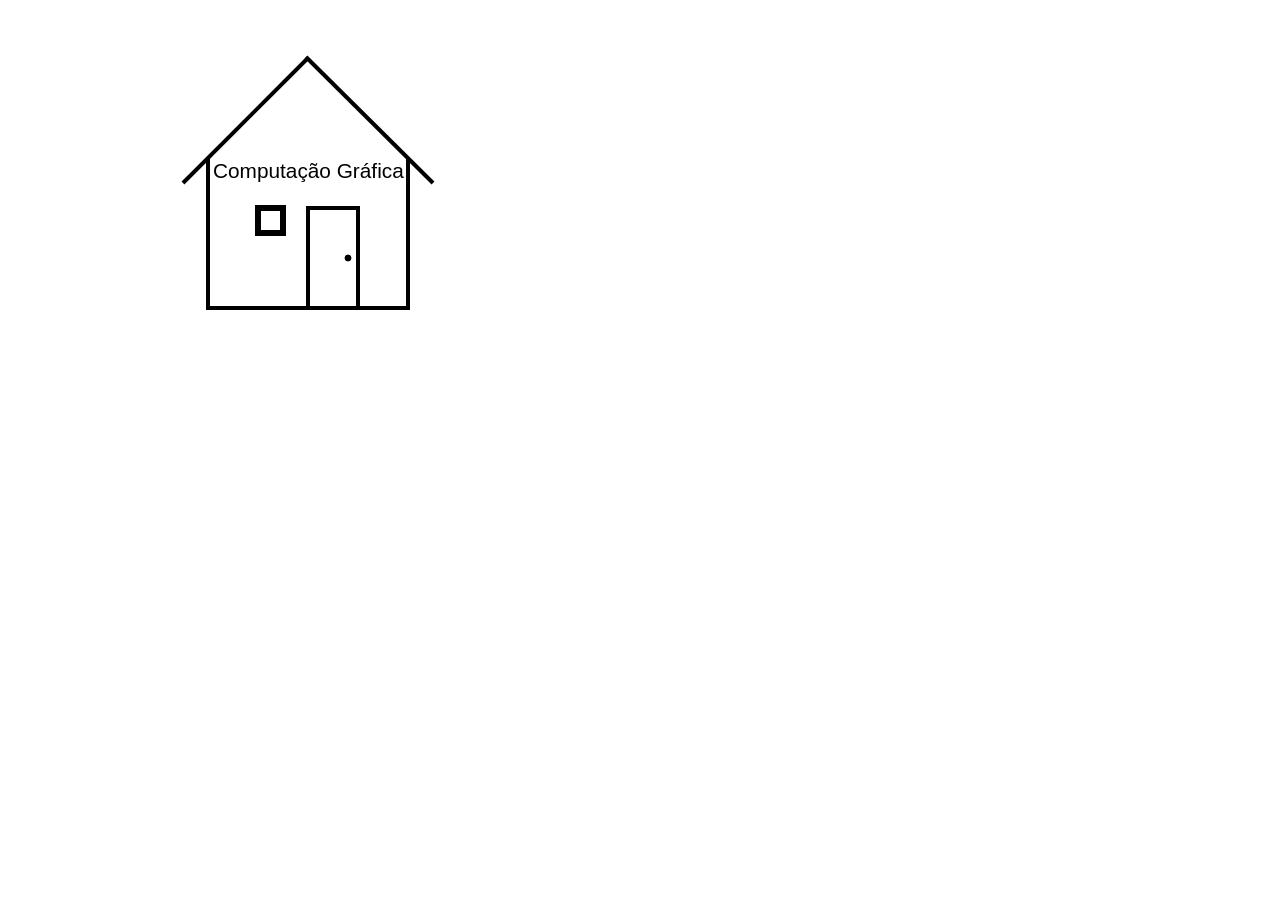
<file: SVG/Exercise 01/index.html>
<!DOCTYPE html>
<html lang="en">
<head>
    <meta charset="UTF-8">
    <meta name="viewport" content="width=device-width, initial-scale=1.0">
    <meta http-equiv="X-UA-Compatible" content="ie=edge">
    <title>Desenho de casa em SVG</title>
</head>
<body>
    <svg width="960" height="500">

        <text x="205" y="170" style="font-family: sans-serif; font-size: 1.3em;">Computação Gráfica</text>

        <!-- Quadrado sem teto -->
        <line x1="198" y1="300" x2="402" y2="300" style="stroke:#000; stroke-width: 4px;"/>
        <line x1="200" y1="300" x2="200" y2="150" style="stroke:#000; stroke-width: 4px;"/>
        <line x1="400" y1="300" x2="400" y2="150" style="stroke:#000; stroke-width: 4px;"/>

        <!-- Triângulo do teto -->
        <line x1="298" y1="49" x2="425" y2="175" style="stroke:#000; stroke-width: 4px;"/>
        <line x1="300" y1="50" x2="175" y2="175" style="stroke:#000; stroke-width: 4px;"/>

        <!-- Porta -->
        <line x1="300" y1="300" x2="300" y2="200" style="stroke:#000; stroke-width: 4px;"/>
        <line x1="350" y1="300" x2="350" y2="200" style="stroke:#000; stroke-width: 4px;"/>
        <line x1="298" y1="200" x2="352" y2="200" style="stroke:#000; stroke-width: 4px;"/>
        <circle cx="340" cy="250" r="3" stroke="black"/>

        <!-- Janela -->    
        <line x1="247" y1="200" x2="278" y2="200" style="stroke:#000; stroke-width: 6px;"/>
        <line x1="247" y1="225" x2="278" y2="225" style="stroke:#000; stroke-width: 6px;"/>
        <line x1="250" y1="200" x2="250" y2="225" style="stroke:#000; stroke-width: 6px;"/>
        <line x1="275" y1="200" x2="275" y2="225" style="stroke:#000; stroke-width: 6px;"/>
    </svg>
</body>
</html>
</file>
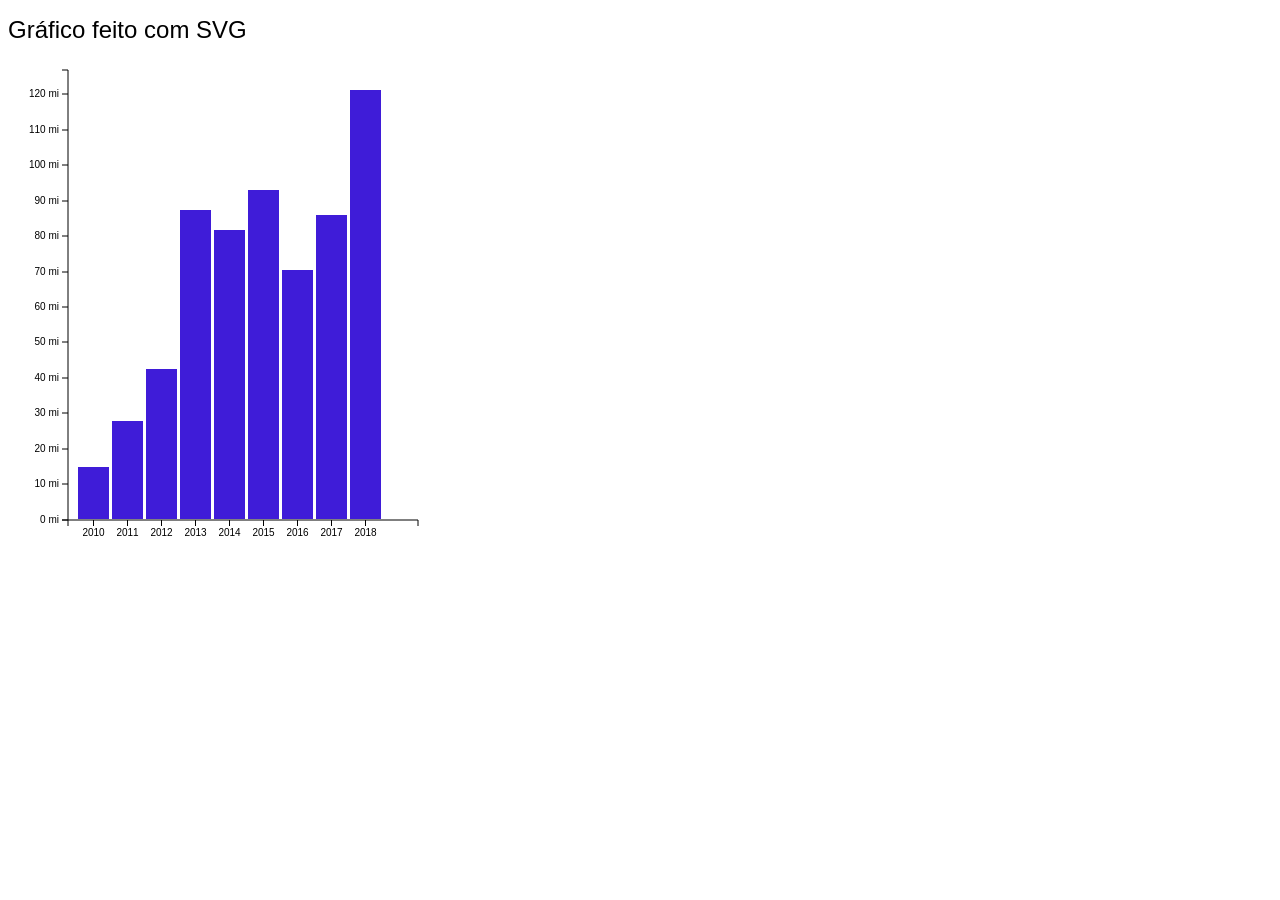
<file: SVG/Exercise 02/index.html>
<!DOCTYPE html>
<html lang="en">

<head>
    <meta charset="UTF-8">
    <meta name="viewport" content="width=device-width, initial-scale=1.0">
    <meta http-equiv="X-UA-Compatible" content="ie=edge">
    <title>Gráfico em SVG</title>
    <link rel="stylesheet" href="style.css">
</head>

<body>

    <h1>Gráfico feito com SVG</h1>

    <svg width="960" height="500">
        <!-- Eixo x com as labels do ano -->
        <g transform="translate(60,10)">
            <g class="x axis" transform="translate(0,450)">
                <g transform="translate(25.5,0)">
                    <line y2="6" x2="0"></line>
                    <text dy=".71em" y="9" x="0" style="text-anchor: middle;">2010</text>
                </g>
                <g transform="translate(59.5,0)">
                    <line y2="6" x2="0"></line>
                    <text dy=".71em" y="9" x="0" style="text-anchor: middle;">2011</text>
                </g>
                <g transform="translate(93.5,0)">
                    <line y2="6" x2="0"></line>
                    <text dy=".71em" y="9" x="0" style="text-anchor: middle;">2012</text>
                </g>
                <g transform="translate(127.5,0)">
                    <line y2="6" x2="0"></line>
                    <text dy=".71em" y="9" x="0" style="text-anchor: middle;">2013</text>
                </g>
                <g transform="translate(161.5,0)">
                    <line y2="6" x2="0"></line>
                    <text dy=".71em" y="9" x="0" style="text-anchor: middle;">2014</text>
                </g>
                <g transform="translate(195.5,0)">
                    <line y2="6" x2="0"></line>
                    <text dy=".71em" y="9" x="0" style="text-anchor: middle;">2015</text>
                </g>
                <g transform="translate(229.5,0)">
                    <line y2="6" x2="0"></line>
                    <text dy=".71em" y="9" x="0" style="text-anchor: middle;">2016</text>
                </g>
                <g transform="translate(263.5,0)">
                    <line y2="6" x2="0"></line>
                    <text dy=".71em" y="9" x="0" style="text-anchor: middle;">2017</text>
                </g>
                <g transform="translate(297.5,0)">
                    <line y2="6" x2="0"></line>
                    <text dy=".71em" y="9" x="0" style="text-anchor: middle;">2018</text>
                </g>
                <path class="domain" d="M0,6V0H350V6"></path>
            </g>


            <!-- Eixo y com as labels do investimento -->

            <g class="y axis">
                <g transform="translate(0,450)">
                    <line x2="-6" y2="0"></line>
                    <text dy=".32em" x="-9" y="0" style="text-anchor: end;">0 mi</text>
                </g>
                <g transform="translate(0,414)">
                    <line x2="-6" y2="0"></line>
                    <text dy=".32em" x="-9" y="0" style="text-anchor: end;">10 mi</text>
                </g>
                <g transform="translate(0,379)">
                    <line x2="-6" y2="0"></line>
                    <text dy=".32em" x="-9" y="0" style="text-anchor: end;">20 mi</text>
                </g>
                <g transform="translate(0,343)">
                    <line x2="-6" y2="0"></line>
                    <text dy=".32em" x="-9" y="0" style="text-anchor: end;">30 mi</text>
                </g>
                <g transform="translate(0,308)">
                    <line x2="-6" y2="0"></line>
                    <text dy=".32em" x="-9" y="0" style="text-anchor: end;">40 mi</text>
                </g>
                <g transform="translate(0,272)">
                    <line x2="-6" y2="0"></line>
                    <text dy=".32em" x="-9" y="0" style="text-anchor: end;">50 mi</text>
                </g>
                <g transform="translate(0,237)">
                    <line x2="-6" y2="0"></line>
                    <text dy=".32em" x="-9" y="0" style="text-anchor: end;">60 mi</text>
                </g>
                <g transform="translate(0,202)">
                    <line x2="-6" y2="0"></line>
                    <text dy=".32em" x="-9" y="0" style="text-anchor: end;">70 mi</text>
                </g>
                <g transform="translate(0,166)">
                    <line x2="-6" y2="0"></line>
                    <text dy=".32em" x="-9" y="0" style="text-anchor: end;">80 mi</text>
                </g>
                <g transform="translate(0,131)">
                    <line x2="-6" y2="0"></line>
                    <text dy=".32em" x="-9" y="0" style="text-anchor: end;">90 mi</text>
                </g>
                <g transform="translate(0,95)">
                    <line x2="-6" y2="0"></line>
                    <text dy=".32em" x="-9" y="0" style="text-anchor: end;">100 mi</text>
                </g>
                <g transform="translate(0,60)">
                    <line x2="-6" y2="0"></line>
                    <text dy=".32em" x="-9" y="0" style="text-anchor: end;">110 mi</text>
                </g>
                <g transform="translate(0,24)">
                    <line x2="-6" y2="0"></line>
                    <text dy=".32em" x="-9" y="0" style="text-anchor: end;">120 mi</text>
                </g>
                <path class="domain" d="M-6,0H0V450H-6"></path>
            </g>

            <!-- Dados que preenchem as barras -->

            <rect class="bar" x="10" width="31" y="397" height="52"></rect>
            <rect class="bar" x="44" width="31" y="351" height="98"></rect>
            <rect class="bar" x="78" width="31" y="299" height="150"></rect>
            <rect class="bar" x="112" width="31" y="140" height="309"></rect>
            <rect class="bar" x="146" width="31" y="160" height="289"></rect>
            <rect class="bar" x="180" width="31" y="120" height="329"></rect>
            <rect class="bar" x="214" width="31" y="200" height="249"></rect>
            <rect class="bar" x="248" width="31" y="145" height="304"></rect>
            <rect class="bar" x="282" width="31" y="20" height="429"></rect>

    </svg>
</body>

</html>
</file>
<file: SVG/Exercise 02/style.css>
h1 {
    font: 24px sans-serif;
}

.bar {
    fill: #3f1cd8;
}
  
.axis {
    font: 10px sans-serif;
}
  
.axis path,
.axis line {
    fill: none;
    stroke: #000;
}
</file>
